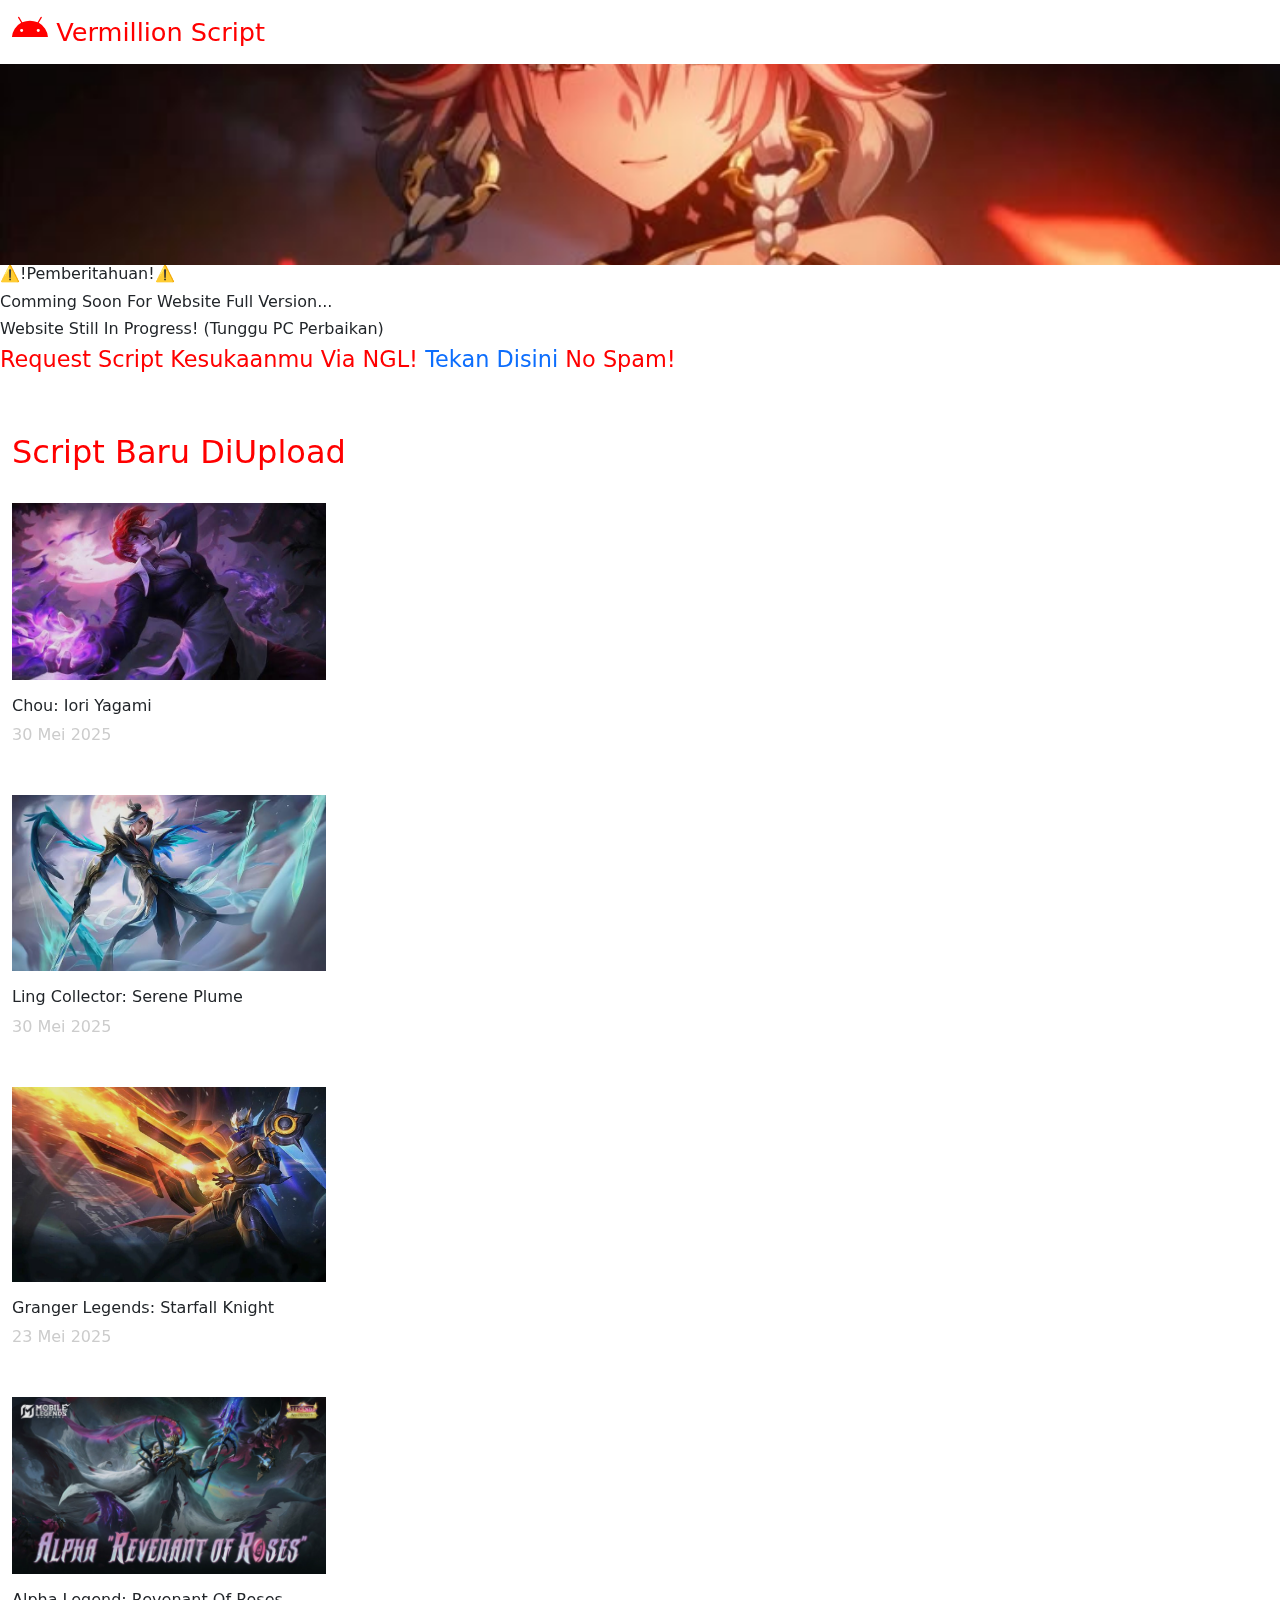
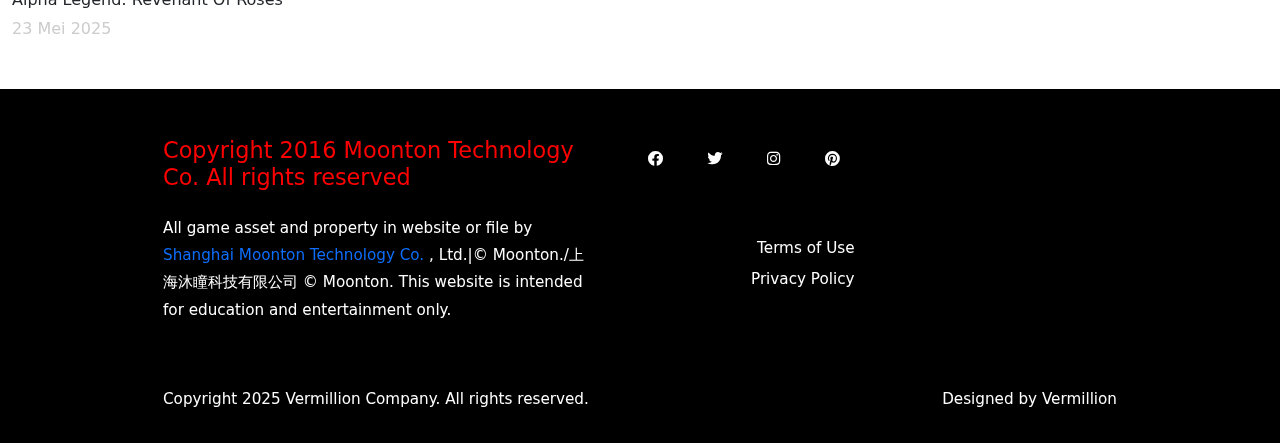
<file: index.html>
<!DOCTYPE html>
  <link rel="shortcut icon" type="icon" href="icon.jpg">
<html lang="en">
<head>
    <meta charset="UTF-8">
    <meta name="viewport" content="width=device-width, initial-scale=1.0">
    <title>Vermillion Script</title>
    <link rel="stylesheet" href="css/bootstrap.min.css">
    <link rel="stylesheet" href="fontawesome/css/all.min.css">
    <link rel="stylesheet" href="css/templatemo-style.css">
<!--
    
TemplateMo 556 Catalog-Z

https://templatemo.com/tm-556-catalog-z

-->


</head>
<body>
    <!-- Page Loader -->
    <div id="loader-wrapper">
        <div id="loader"></div>

        <div class="loader-section section-left"></div>
        <div class="loader-section section-right"></div>

    </div>

    <nav class="navbar navbar-expand-lg">
        <div class="container-fluid">
            <a class="navbar-brand" href="#">
                <i class="	fab fa-android"></i>
                Vermillion Script 
            </a>
    </nav>
    <div class="tm-hero d-flex justify-content-center align-items-center" data-parallax="scroll" data-image-src="img/hero.jpg">
  
    </div>
        <h6>⚠️!Pemberitahuan!⚠️</h6>
<div>
    <h6>Comming Soon For Website Full Version... 
    </h6>
        <h6>Website Still In Progress! (Tunggu PC Perbaikan)
    </h6>
    
     <h4 class="tm-text-primary mb-4 tm-footer-title">Request Script Kesukaanmu Via NGL! <a rel="sponsored" href="https://ngl.link/kaivermillion">Tekan Disini</a> No Spam!</h4>

</div>
</div>
    <div class="container-fluid tm-container-content tm-mt-60">
        <div class="row mb-4">
            <h2 class="col-6 tm-text-primary">
                Script Baru DiUpload
            </h2>
            </div>
        <div class="col-xl-3 col-lg-4 col-md-6 col-sm-6 col-12 mb-5">

                <figure class="effect-ming tm-video-item">

                    <img src="hero/choukof.jpg" alt="Image" class="img-fluid">
                    <figcaption class="d-flex align-items-center justify-content-center">
                        <h2>Chou KoF</h2>
                        <a href="inscript/ChouKoF/ChouKoF.html">View more</a>
                    </figcaption>                    
                </figure>
                <h6>Chou: Iori Yagami</h6>
                <div class="d-flex justify-content-between tm-text-gray">
                    <span class="tm-text-gray-light">30 Mei 2025</span>
                    <span>16,100 views</span>
                </div>
            </div>
        
         <div class="col-xl-3 col-lg-4 col-md-6 col-sm-6 col-12 mb-5">



                <figure class="effect-ming tm-video-item">

                    <img src="hero/lingcc.jpg" alt="Image" class="img-fluid">
                    <figcaption class="d-flex align-items-center justify-content-center">
                        <h2>Ling Collector</h2>
                        <a href="inscript/LingCC/lingcc.html">View more</a>
                    </figcaption>                    
                </figure>
                <h6>Ling Collector: Serene Plume</h6>
                <div class="d-flex justify-content-between tm-text-gray">
                    <span class="tm-text-gray-light">30 Mei 2025</span>
                    <span>16,100 views</span>
                </div>
            </div>
            
        	<div class="col-xl-3 col-lg-4 col-md-6 col-sm-6 col-12 mb-5">
                <figure class="effect-ming tm-video-item">
                    <img src="hero/grangerlegend.jpg" alt="Image" class="img-fluid">
                    <figcaption class="d-flex align-items-center justify-content-center">
                        <h2>Granger Legend</h2>
                        <a href="inscript/GrangerLegend/GrangerLegend.html">View more</a>
                    </figcaption>                    
                </figure>
                <h6>Granger Legends: Starfall Knight</h6>
                <div class="d-flex justify-content-between tm-text-gray">
                    <span class="tm-text-gray-light">23 Mei 2025</span>
                    <span>9,906 views</span>
                </div>
            </div>
            
            <div class="col-xl-3 col-lg-4 col-md-6 col-sm-6 col-12 mb-5">
                <figure class="effect-ming tm-video-item">
                    <img src="hero/alphalegend.jpg" alt="Image" class="img-fluid">
                    <figcaption class="d-flex align-items-center justify-content-center">
                        <h2>Alpha Legend</h2>
                        <a href="inscript/AlphaLegend/AlphaLegend.html">View more</a>
                    </figcaption>                    
                </figure>
                <h6>Alpha Legend: Revenant Of Roses</h6>
                <div class="d-flex justify-content-between tm-text-gray">
                    <span class="tm-text-gray-light">23 Mei 2025</span>
                    <span>16,100 views</span>
                </div>
            </div>
                      
           
            </div>         
        </div> <!-- row -->

        <section class="contact section" id="copyright"></section>
    <footer class="tm-bg-gray pt-5 pb-3 tm-text-gray tm-footer">
        <div class="container-fluid tm-container-small">
            <div class="row">
                <div class="col-lg-6 col-md-12 col-12 px-5 mb-5">
                    <h3 class="tm-text-primary mb-4 tm-footer-title">Copyright 2016 Moonton Technology Co. All rights reserved</h3>
                    <p>All game asset and property in website or file by <a rel="sponsored" href="https://en.moonton.com/">Shanghai Moonton Technology Co.</a> , Ltd.|© Moonton./上海沐瞳科技有限公司 © Moonton.
This website is intended for education and entertainment only.
</p>
                </div>
                <div class="col-lg-3 col-md-6 col-sm-6 col-12 px-5 mb-5">
                    <ul class="tm-social-links d-flex justify-content-end pl-0 mb-5">
                        <li class="mb-2"><a href="https://facebook.com"><i class="fab fa-facebook"></i></a></li>
                        <li class="mb-2"><a href="https://twitter.com"><i class="fab fa-twitter"></i></a></li>
                        <li class="mb-2"><a href="https://www.instagram.com/keivermillion?igsh=MWQwZHY0MGs0bnhqeQ=="><i class="fab fa-instagram"></i></a></li>
                        <li class="mb-2"><a href="https://pin.it/1We481Yyq"><i class="fab fa-pinterest"></i></a></li>
                    </ul>
                    <a href="#" class="tm-text-gray text-right d-block mb-2">Terms of Use</a>
                    <a href="#" class="tm-text-gray text-right d-block">Privacy Policy</a>
                </div>
            </div>
            <div class="row">
                <div class="col-lg-8 col-md-7 col-12 px-5 mb-3">
                    Copyright 2025 Vermillion Company. All rights reserved.
                </div>
                <div class="col-lg-4 col-md-5 col-12 px-5 text-right">
                    Designed by <a href="https://kaivermillion.my.id" class="tm-text-gray" rel="sponsored" target="_parent">Vermillion</a>
                </div>
            </div>
        </div>
    </footer>
    
    <script src="js/plugins.js"></script>
    <script>
        $(window).on("load", function() {
            $('body').addClass('loaded');
        });
    </script>
</body>
</html>
</file>
<file: css/templatemo-style.css>
/*
    
TemplateMo 556 Catalog-Z

https://templatemo.com/tm-556-catalog-z

*/

#loader-wrapper {
    position: fixed;
    top: 0;
    left: 0;
    width: 100%;
    height: 100%;
    z-index: 1001;
}
#loader {
    display: block;
    position: relative;
    left: 50%;
    top: 50%;
    width: 150px;
    height: 150px;
    margin: -75px 0 0 -75px;
    border-radius: 50%;
    border: 3px solid transparent;
    border-top-color: #ff0000;

    -webkit-animation: spin 2s linear infinite; /* Chrome, Opera 15+, Safari 5+ */
    animation: spin 2s linear infinite; /* Chrome, Firefox 16+, IE 10+, Opera */

    z-index: 1002;
}

    #loader:before {
        content: "";
        position: absolute;
        top: 5px;
        left: 5px;
        right: 5px;
        bottom: 5px;
        border-radius: 50%;
        border: 3px solid transparent;
        border-top-color: #ff1900;

        -webkit-animation: spin 3s linear infinite; /* Chrome, Opera 15+, Safari 5+ */
        animation: spin 3s linear infinite; /* Chrome, Firefox 16+, IE 10+, Opera */
    }

    #loader:after {
        content: "";
        position: absolute;
        top: 15px;
        left: 15px;
        right: 15px;
        bottom: 15px;
        border-radius: 50%;
        border: 3px solid transparent;
        border-top-color: #ff0000;

        -webkit-animation: spin 1.5s linear infinite; /* Chrome, Opera 15+, Safari 5+ */
          animation: spin 1.5s linear infinite; /* Chrome, Firefox 16+, IE 10+, Opera */
    }

    @-webkit-keyframes spin {
        0%   { 
            -webkit-transform: rotate(0deg);  /* Chrome, Opera 15+, Safari 3.1+ */
            -ms-transform: rotate(0deg);  /* IE 9 */
            transform: rotate(0deg);  /* Firefox 16+, IE 10+, Opera */
        }
        100% {
            -webkit-transform: rotate(360deg);  /* Chrome, Opera 15+, Safari 3.1+ */
            -ms-transform: rotate(360deg);  /* IE 9 */
            transform: rotate(360deg);  /* Firefox 16+, IE 10+, Opera */
        }
    }
    @keyframes spin {
        0%   { 
            -webkit-transform: rotate(0deg);  /* Chrome, Opera 15+, Safari 3.1+ */
            -ms-transform: rotate(0deg);  /* IE 9 */
            transform: rotate(0deg);  /* Firefox 16+, IE 10+, Opera */
        }
        100% {
            -webkit-transform: rotate(360deg);  /* Chrome, Opera 15+, Safari 3.1+ */
            -ms-transform: rotate(360deg);  /* IE 9 */
            transform: rotate(360deg);  /* Firefox 16+, IE 10+, Opera */
        }
    }

    #loader-wrapper .loader-section {
        position: fixed;
        top: 0;
        width: 51%;
        height: 100%;
        background: #000000;
        z-index: 1001;
        -webkit-transform: translateX(0);  /* Chrome, Opera 15+, Safari 3.1+ */
        -ms-transform: translateX(0);  /* IE 9 */
        transform: translateX(0);  /* Firefox 16+, IE 10+, Opera */
    }

    #loader-wrapper .loader-section.section-left {
        left: 0;
    }

    #loader-wrapper .loader-section.section-right {
        right: 0;
    }

    /* Loaded */
    .loaded #loader-wrapper .loader-section.section-left {
        -webkit-transform: translateX(-100%);  /* Chrome, Opera 15+, Safari 3.1+ */
            -ms-transform: translateX(-100%);  /* IE 9 */
                transform: translateX(-100%);  /* Firefox 16+, IE 10+, Opera */

        -webkit-transition: all 0.7s 0.3s cubic-bezier(0.645, 0.045, 0.355, 1.000);  
                transition: all 0.7s 0.3s cubic-bezier(0.645, 0.045, 0.355, 1.000);
    }

    .loaded #loader-wrapper .loader-section.section-right {
        -webkit-transform: translateX(100%);  /* Chrome, Opera 15+, Safari 3.1+ */
            -ms-transform: translateX(100%);  /* IE 9 */
                transform: translateX(100%);  /* Firefox 16+, IE 10+, Opera */

-webkit-transition: all 0.7s 0.3s cubic-bezier(0.645, 0.045, 0.355, 1.000);  
        transition: all 0.7s 0.3s cubic-bezier(0.645, 0.045, 0.355, 1.000);
    }
    
    .loaded #loader {
        opacity: 0;
        -webkit-transition: all 0.3s ease-out;  
                transition: all 0.3s ease-out;
    }
    .loaded #loader-wrapper {
        visibility: hidden;

        -webkit-transform: translateY(-100%);  /* Chrome, Opera 15+, Safari 3.1+ */
            -ms-transform: translateY(-100%);  /* IE 9 */
                transform: translateY(-100%);  /* Firefox 16+, IE 10+, Opera */

        -webkit-transition: all 0.3s 1s ease-out;  
                transition: all 0.3s 1s ease-out;
    }

p { line-height: 1.8; }

a { 
    text-decoration: none;
    transition: all 0.3s ease; 
}
a:hover { color:#ff0000; }
.container-fluid { max-width: 1770px; }
.tm-container-small { max-width: 1050px; }
.btn { border-radius: 0; }
.btn-primary {
    background-color: #ff0000;
    border: 0;
    border-radius: 5px;
    padding: 12px 50px 14px;
    font-size: 1.2rem;
}

.btn-primary:hover,
.btn-primary:focus {
    background-color:#ff0000;
}

.btn-primary.disabled, 
.btn-primary:disabled {
    background-color: #ff0000;
    pointer-events: all;
    cursor: not-allowed;
}

.form-control {
	padding: 10px 20px;
	width: 100%;
	height: auto;
}

.form-group { margin-bottom: 25px; }
.tm-btn-big { padding: 12px 90px 14px; }

.navbar-toggler:focus { box-shadow: none; }
.navbar-brand {
    color: #ff0000;
    font-size: 1.6rem;
}

.navbar-brand i { font-size: 2rem; }

.tm-hero {
    min-height: 200px;
    background: transparent;
}

.tm-mt-60 { margin-top: 60px; }
.tm-mb-50 { margin-bottom: 50px; }
.tm-mb-74 { margin-bottom: 74px; }
.tm-mb-90 { margin-bottom: 90px; }
.tm-text-primary { color: #ff0000; }
.tm-text-secondary { color: #ff0000; }
a.tm-text-primary:hover { color:#ff0000; }
.tm-bg-gray { background-color: #000000; }
.tm-input-paging {
    width: 40px;
    border-radius: 0;
    border: 1px solid #000000;
    background: #ffffff;
    text-align: center;
}

.nav-item { margin-right: 30px; }
.nav-item:last-child { margin-right: 0; }

.nav-link {
    color: #000000;
    border-bottom: 4px solid transparent;
    font-size: 1.2rem;
}

.nav-link-1.active,
.nav-link-1:hover {
    border-color: #ff0000;
}

.nav-link-2.active,
.nav-link-2:hover {
    border-color: #ff0000;
}

.nav-link-3.active,
.nav-link-3:hover {
    border-color: #ff0000;
}

.nav-link-4.active,
.nav-link-4:hover {
    border-color: #CC66CC;
}

.tm-search-input {
    width: 360px;
    border-radius: 0;
    padding: 12px 15px;
    color: #ff0000;
    border: none;
}

.tm-search-input:focus {
    border-color: #ff0000;
    box-shadow: 0 0 0 0.25rem rgb(0 153 153 / 0.25);
}

.tm-search-input::placeholder { /* Chrome, Firefox, Opera, Safari 10.1+ */
    color: #ff0000;
    opacity: 1; /* Firefox */
}
  
.tm-search-input::-ms-input-placeholder { /* Microsoft Edge */
    color: #ff0000;
}

.tm-search-btn {
    color: rgb(0, 0, 0);
    background-color: #ff0000;
    border: none;
    width: 100px;
    height: 50px;
    margin-left: -1px;
}

p, .tm-text-gray { color: #ffffff; }
.tm-text-gray-light { color: #CCC; }
.tm-text-gray-dark { color: #ffffff; }

.tm-video-item {
    position: relative;
    overflow: hidden;
    text-align: center;
    cursor: pointer;
}

.tm-video-item img {
    position: relative;
    display: block;
    min-height: 100%;
    max-width: 100%;
    opacity: 0.8;
}

.tm-video-item figcaption {
    padding: 2em;
    color: #fff;
    text-transform: uppercase;
    font-size: 1.25em;
    -webkit-backface-visibility: hidden;
	backface-visibility: hidden;
}

.tm-video-item figcaption::before,
.tm-video-item figcaption::after {
    pointer-events: none;
}

.tm-video-item figcaption,
.tm-video-item figcaption > a {
    position: absolute;
    top: 0;
    left: 0;
    width: 100%;
    height: 100%;
}

.tm-video-item figcaption > a {
	z-index: 1000;
	text-indent: 200%;
	white-space: nowrap;
	font-size: 0;
	opacity: 0;
}

.tm-video-item h2 {
    word-spacing: -0.15em;
    font-weight: 300;
}

.tm-video-item h2,
.tm-video-item p {
    margin: 0;
}

.tm-video-item p {
    letter-spacing: 1px;
    font-size: 68.5%;
}

.tm-gallery div.d-block { animation: show .5s ease; }

@keyframes show {
    0% {
    	opacity: 0;
    	transform: scale(0.9);
    }
    100% {
    	opacity: 1;
    	transform: scale(1);
    }
}

.tm-paging-link {
    display: flex;
    justify-content: center;
    align-items: center;
    width: 60px;
    height: 60px;
    font-size: 1.1rem;
    color: #ffffff;
    background-color: #EEEEEE;
    margin: 10px;
    border-radius: 5px;
    text-decoration: none;
    transition: all 0.3s ease;
}

.tm-paging-link:hover,
.tm-paging-link.active {
    background-color: #000000;
    color: #fff; 
}

/*---------------*/
/***** Ming *****/
/*---------------*/

figure.effect-ming {
	background: #030c17;
}

figure.effect-ming img {
	opacity: 0.9;
	-webkit-transition: opacity 0.35s;
	transition: opacity 0.35s;
}

figure.effect-ming figcaption::before {
	position: absolute;
	top: 30px;
	right: 30px;
	bottom: 30px;
	left: 30px;
	border: 2px solid #000000;
	box-shadow: 0 0 0 30px rgba(255,255,255,0.2);
	content: '';
	opacity: 0;
	-webkit-transition: opacity 0.35s, -webkit-transform 0.35s;
	transition: opacity 0.35s, transform 0.35s;
	-webkit-transform: scale3d(1.4,1.4,1);
	transform: scale3d(1.4,1.4,1);
}

figure.effect-ming h2 {
    font-size: 1.3em;
	opacity: 0;
	-webkit-transition: opacity 0.35s, -webkit-transform 0.35s;
	transition: opacity 0.35s, transform 0.35s;
	-webkit-transform: scale(1.5);
	transform: scale(1.5);
}

figure.effect-ming:hover figcaption::before,
figure.effect-ming:hover h2 {
	opacity: 1;
	-webkit-transform: scale3d(1,1,1);
	transform: scale3d(1,1,1);
}

figure.effect-ming:hover figcaption { background-color: rgba(58,52,42,0); }
figure.effect-ming:hover img { opacity: 0.4; }

.tm-footer-links li {
    list-style: none;
    margin-bottom: 5px;    
}

.tm-footer-links li a { color: #000000; }
.tm-footer-links li a:hover { color: #ff0000; }

.tm-social-links li {
    list-style: none;
    margin-right: 15px;
}

.tm-social-links li:last-child { margin-right: 0; }

.tm-social-links li a  {
    color: #ffffff;
    width: 44px;
    height: 44px;
    display: flex;
    background-color: #000000;
    align-items: center;
    justify-content: center;
}

.tm-social-links li a:hover {
    color: #fff;
    background-color: #ff0000;
}

.tm-footer { font-size: 0.95rem; }
.tm-footer-title { font-size: 1.4rem; }

/* Videos */
#tm-video-container {
    max-height: 400px;
    overflow: hidden;
    background-color: #000000;
    margin-bottom: 90px;
    position: relative;
}

#tm-video {
    display: block;
    width: 100%;
    height: auto;
}

#tm-video-control-button {
    position: absolute;
    bottom: 20px;
    right: 20px;
    z-index: 1000;
    color: #e1e1e1;
}

.tm-video-details {
    height: 100%;
    padding: 40px;
}

/* About */
.tm-row-1640 { max-width: 1640px; }
.tm-about-2-col { max-width: 716px; }
.tm-about-3-col { max-width: 540px; }

.tm-about-2-col,
.tm-about-3-col {
    margin-bottom: 50px;
}

.tm-about-icon-container {
    width: 150px;
    height: 150px;
    border: 1px solid #ff0000;
    display: flex;
    align-items: center;
    justify-content: center;
}

.tm-about-img-text { max-width: 940px; }

/* Contact */
select.form-control { border-radius: 0; }
select.form-control option { height: 30px; }

select:not([multiple]) {
    -webkit-appearance: none;
    -moz-appearance: none;
    background-position: right 15px center;
    background-repeat: no-repeat;
    background-image: url(../img/select-arrow.png);
    padding: 14px 20px;
    padding-right: 20px;
    color: #666;
}

.mapouter{
    position:relative;
    height:480px;
    width:100%;
    max-width: 480px;
}

.gmap-canvas {
    overflow:hidden;
    background:none!important;
    height:480px;
    width:100%;
}

.tm-contact-form { max-width: 420px; }
.tm-address-col { max-width: 520px; }
.tm-contacts { padding-left: 0; }

.tm-contacts li {
    list-style: none;
    margin-bottom: 20px;
}

.tm-contacts li a i { width: 30px; }
.tm-social { display: flex; }

.tm-social li {
    list-style: none;
    margin-bottom: 20px;
    margin-right: 15px;
}

.tm-social li a i {
    width: 40px;
    height: 40px;
    color: #666666;
    background-color: #EEEEEE;
    display: flex;
    align-items: center;
    justify-content: center;
    transition: all 0.3s ease;
}

.tm-social li a:hover i {
    color: #fff;
    background-color: #ff0000;
}

.form-control,
input:-internal-autofill-selected,
select:not([multiple]) {
    color: #ff0000 !important;
}

.form-control::placeholder { /* Chrome, Firefox, Opera, Safari 10.1+ */
    color:  #ff0000;
    opacity: 1; /* Firefox */
}

@media (max-width: 991px) {
    .navbar-collapse {
        position: fixed;
        top: 50px;
        right: 0px;
        background: rgb(255, 255, 255);
        width: 150px;
        padding: 15px;
    }

    .tm-container-content { max-width: 870px; }
    .tm-contact-form, .tm-address-col, .mapouter { max-width: 100%; }
    .tm-people-row { max-width: 900px; }
}

@media (max-width: 767px) {
    .tm-paging-col { flex-direction: column; }
    .tm-paging { flex-wrap: wrap; }
    .tm-about-img-text { max-width: 640px; }
    .tm-about-2-col, .tm-about-3-col { margin-bottom: 50px; }
}

@media (max-width: 575px) {
    .tm-container-content { max-width: 420px; }

    .tm-search-form {
        padding-left: 15px;
        padding-right: 15px;
        width: 100%;
        justify-content: center;
    }

    .tm-search-input {
        width: 100%;
        max-width: 360px;
    }

    .tm-people-row { max-width: 420px; }
}

@media (max-width: 400px) {
    .tm-btn-big { padding: 12px 50px 14px; }
}

@media (max-width: 334px) {
    .tm-social-links {
        flex-wrap: wrap;
        justify-content: start !important;
    }

    .tm-social-links li { margin-right: 3px; }
}
</file>
